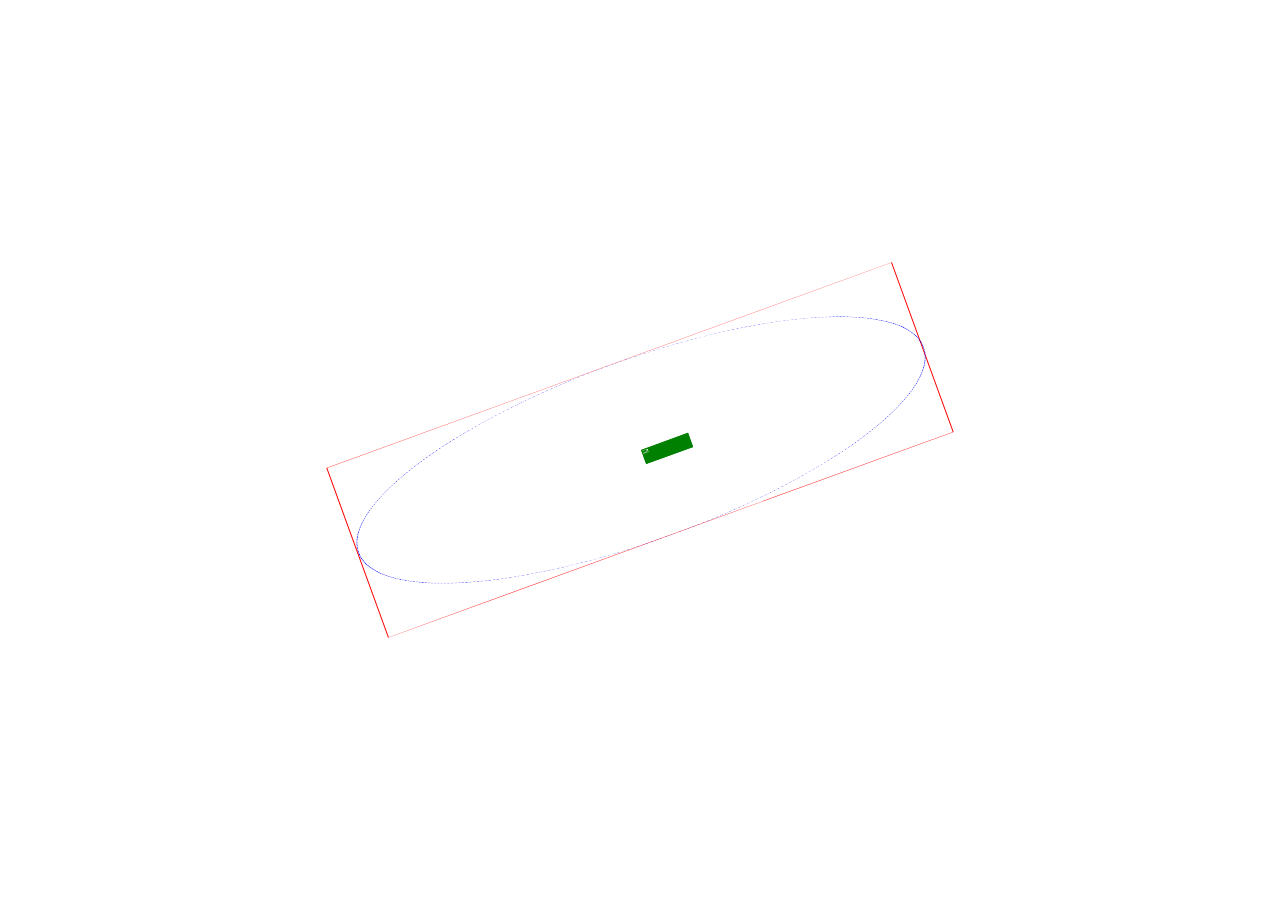
<file: test-orbit3.html>
<!DOCTYPE html>
<html>
<head>
<style>
.hero-orbit {
  position: absolute; width: 600px; height: 600px; left: 50%; top: 50%;
  transform: translate(-50%, -50%) rotate(-20deg) scaleY(0.3); 
  border: 1px solid red;
}
.orbit-ring {
  position: absolute; width: 100%; height: 100%;
  border-radius: 50%; border: 1px dashed blue;
  animation: rotate 10s linear infinite;
}
@keyframes rotate { 100% { transform: rotate(360deg); } }

.orbit-icon {
  position: absolute; width: 50px; height: 50px;
  background: green; color: white;
  left: 50%; top: 50%;
  animation: counter-rotate 10s linear infinite;
}
@keyframes counter-rotate { 
  0% { transform: translate(-50%, -50%) rotate(var(--a)) translateX(var(--r)) rotate(calc(-1 * var(--a))) rotate(0deg) scaleY(3.3333) rotate(20deg); }
  100% { transform: translate(-50%, -50%) rotate(var(--a)) translateX(var(--r)) rotate(calc(-1 * var(--a))) rotate(-360deg) scaleY(3.3333) rotate(20deg); } 
}
</style>
</head>
<body>
<div class="hero-orbit">
  <div class="orbit-ring">
    <div class="orbit-icon" style="--a: 0deg; --r: 300px;">1</div>
    <div class="orbit-icon" style="--a: 90deg; --r: 300px;">2</div>
  </div>
</div>
</body>
</html>
</file>
